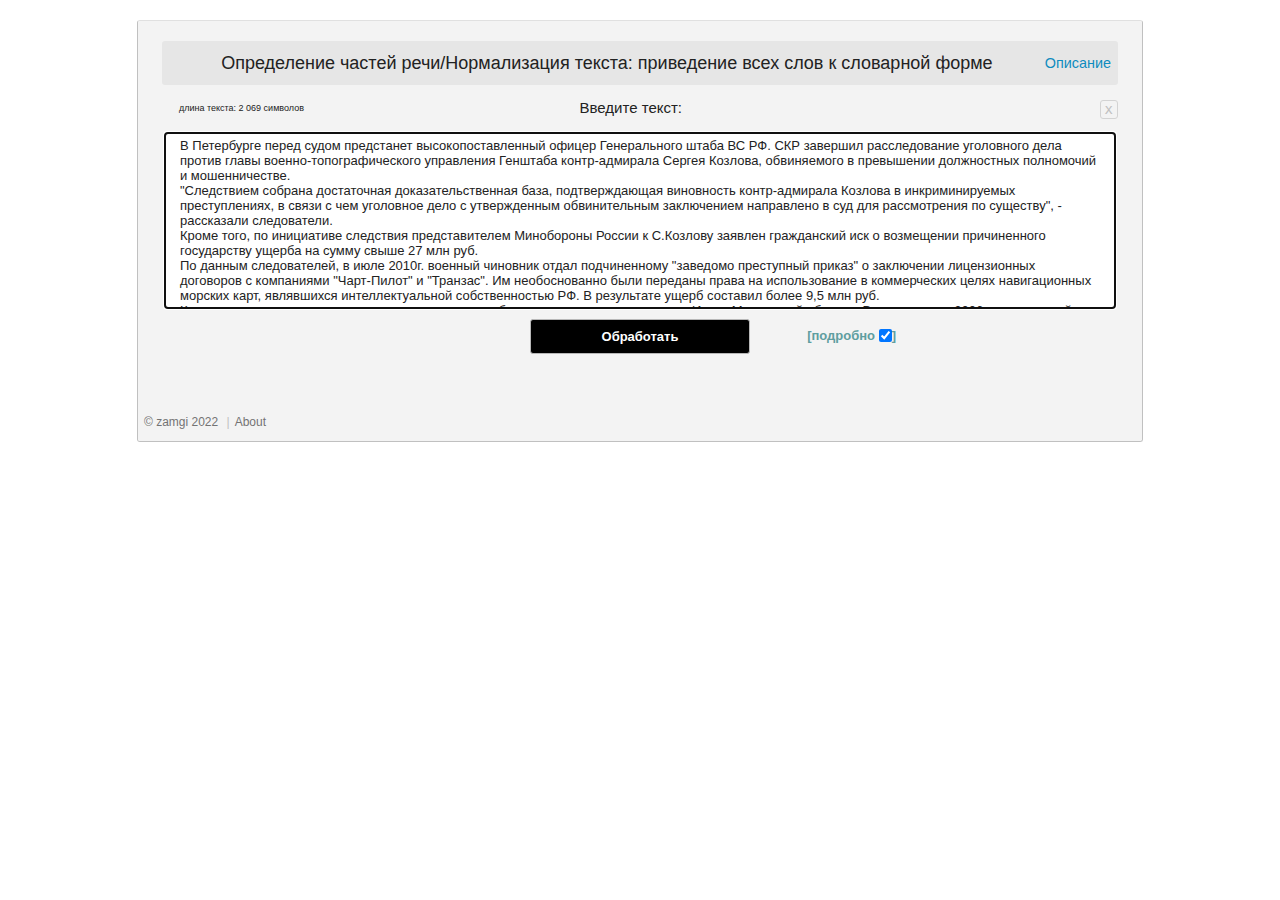
<file: pos-tagger_ru.webService/wwwroot/index.html>
﻿<!DOCTYPE html>
<html>
<head>
    <title>Определение частей речи/Нормализация текста: приведение всех слов к словарной форме</title>
    <meta http-equiv="Content-Type" content="text/html; charset=utf-8" />
    <meta http-equiv="X-UA-Compatible" content="IE=edge" />
    <meta name="description" content="Нормализация текста; приведение слов к словарной форме; морфоанализ; частеречная разметка; part-of-speech tagging; синтанализ; машинное обучение; natural language processing; computational linguistics" />
    <meta name="keywords"    content="Нормализация текста; приведение слов к словарной форме; морфоанализ; частеречная разметка; part-of-speech tagging; синтанализ; машинное обучение; natural language processing; computational linguistics" />
    <link rel="stylesheet" href="css/style.css"      type="text/css" />
    <link rel="stylesheet" href="css/pos-tagger.css" type="text/css" />
    <script type="text/javascript" src="js/jquery-1.9.1.js"></script>
    <script type="text/javascript" src="js/main.js"></script>  
</head>
<body class="default">
    <noscript>
        <div style="background-color: #F00; color: #FFF; text-align: center; padding: 10px;">Данный сайт требует включенной поддержки JavaScript в вашем браузере.</div>
    </noscript>
    <div id="wrapper">
        <div id="superMainWrapper">
            <div id="mainWrapper" class="clearfix">
                <div id="main" class="clearfix">
                    <div id="mainPageContent">
                        <h2 id="periodsHeader" class="h-head">
                            <span>Определение частей речи/Нормализация текста: приведение всех слов к словарной форме</span>
                            <a href="description.html" class="description-header">Описание</a>
                        </h2>

                        <h2 class="main-header">
                            <span id="textLength"></span>
                            <span>Введите текст:</span>
                            <span id="resetText2Default" title="reset text to default">x</span>
                        </h2>

                        <center>
                            <table cellpadding="0" cellspacing="0" style="width: 100%;">
                                <tr>
                                    <td style="padding: 0px; border: none;" align="center">
                                        <textarea id="text" rows="11"></textarea>
                                    </td>
                                </tr>
                            </table>
                        </center>
                        <div class="page-box-button">
                            <input id="processButton" class="form-button" value="Обработать" type="submit" />

                            <span style="position: absolute; right: 240px; line-height: 2.4em; text-align: left;">
                                <span style="color: cadetblue; font-weight: bold; margin-left: 5px" title="вывести результат подробно">
                                    <label for="detailedView"> [подробно </label>
                                    <input id="detailedView" type="checkbox" checked="checked" /><label for="detailedView">]</label>
                                </span>
                            </span>
                        </div>
                        <h3 class="result-info" style="display: none"></h3>

                        <div id="processResult">
                            <table>
                                <tbody></tbody>
                            </table>
                        </div>
                    </div>

                </div>
            </div>
            <div id="footer" class="clearfix">
                <div id="footerMenu">
                    <span>&copy; zamgi 2022</span>
                    <span class="footer-menu-separator">|</span><span><a href="description.html">About</a></span>
                </div>
                <div class="clearfix"></div>
            </div>
        </div>
    </div>
</body>
</html>
</file>
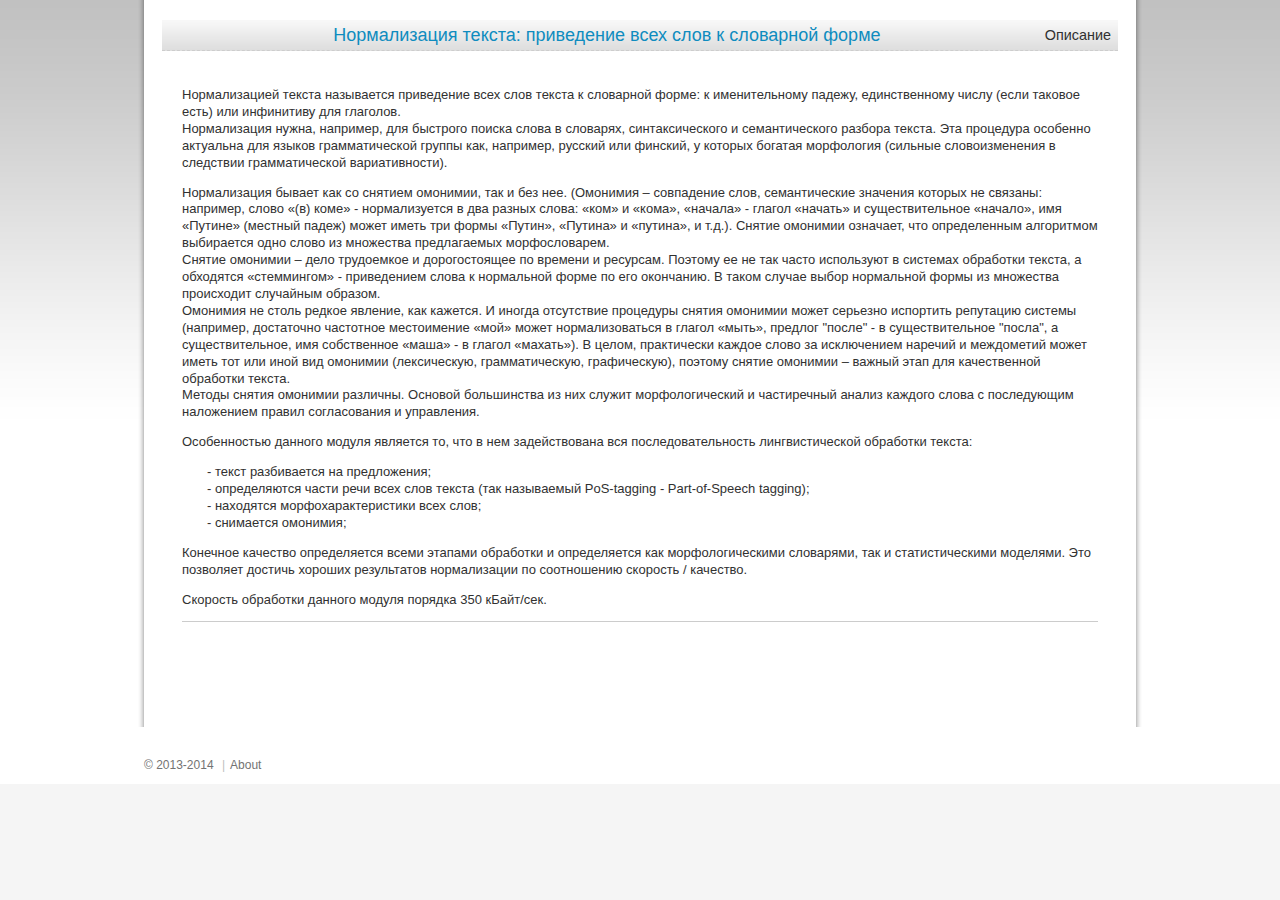
<file: pos-tagger_ru.web.demo/description.html>
﻿<!DOCTYPE html>
<html>
<head>
    <title>Нормализация текста: приведение всех слов к словарной форме/Определение частей речи</title>
    <meta http-equiv="Content-Type" content="text/html; charset=utf-8" />
    <meta http-equiv="X-UA-Compatible" content="IE=edge" />
    <meta name="description" content="Нормализация текста; приведение слов к словарной форме; морфоанализ; частеречная разметка; part-of-speech tagging; синтанализ; машинное обучение; natural language processing; computational linguistics" />
    <meta name="keywords"    content="Нормализация текста; приведение слов к словарной форме; морфоанализ; частеречная разметка; part-of-speech tagging; синтанализ; машинное обучение; natural language processing; computational linguistics" />
    <link rel="stylesheet" href="rc/css/style.css"      type="text/css" media="all" />
    <link rel="stylesheet" href="rc/css/pos-tagger.css" type="text/css" media="all" />
</head>
<body class="default">
    <div id="wrapper">
        <div id="superMainWrapper">
            <div id="mainWrapper" class="clearfix">
                <div id="main" class="clearfix">
                    <div id="mainPageContent">
                        <h2 id="periodsHeader" class="h-head">
                            <a href="index.html" class="lingvo-link">Нормализация текста: приведение всех слов к словарной форме</a>
                            <span class="description-header">Описание</span>
                        </h2>

                        <div style="padding: 20px">
                            <div>
                                <p>
                                    Нормализацией текста называется приведение всех слов текста к словарной форме: к именительному падежу, единственному числу (если таковое есть) или инфинитиву для глаголов.
                                    <br />
                                    Нормализация нужна, например, для быстрого поиска слова в словарях, синтаксического и семантического разбора текста.
                                    Эта процедура особенно актуальна для языков грамматической группы как, например, русский или финский, у которых богатая морфология (сильные словоизменения в следствии грамматической вариативности).
                                </p>
                                <p>
                                    Нормализация бывает как со снятием омонимии, так и без нее.
                                    (Омонимия – совпадение слов, семантические значения которых не связаны: например,
                                    слово «(в) коме» - нормализуется в два разных слова: «ком» и «кома»,
                                    «начала» - глагол «начать» и существительное «начало»,
                                    имя «Путине» (местный падеж) может иметь три формы «Путин», «Путина» и «путина»,  и т.д.).
                                    Снятие омонимии означает, что определенным алгоритмом выбирается одно слово из множества предлагаемых морфословарем.
                                    <br />
                                    Снятие омонимии – дело трудоемкое и дорогостоящее по времени и ресурсам.
                                    Поэтому ее не так часто используют в системах обработки текста, а обходятся «стеммингом» - приведением слова к нормальной форме по его окончанию.
                                    В таком случае выбор нормальной формы из множества происходит случайным образом.
                                    <br />
                                    Омонимия не столь редкое явление, как кажется.
                                    И иногда отсутствие процедуры снятия омонимии может серьезно испортить репутацию системы
                                    (например, достаточно частотное местоимение «мой» может нормализоваться в глагол «мыть», предлог "после" - в существительное "посла",
                                    а существительное, имя собственное «маша» - в глагол «махать»).
                                    В целом, практически каждое слово за исключением наречий и междометий может иметь тот или иной вид омонимии
                                    (лексическую, грамматическую, графическую), поэтому снятие омонимии – важный этап для качественной обработки текста.
                                    <br />
                                    Методы снятия омонимии различны. Основой большинства из них служит морфологический и частиречный анализ каждого слова с последующим наложением правил согласования и  управления.
                                </p>
                                <p>
                                    Особенностью данного модуля является то, что в нем задействована вся последовательность лингвистической обработки текста:
                                    <ul style="margin-left: 25px">
                                        <li> - текст разбивается на предложения;
                                        <li> - определяются части речи всех слов текста (так называемый PoS-tagging  - Part-of-Speech tagging);
                                        <li> - находятся морфохарактеристики всех слов;
                                        <li> - снимается омонимия;
                                    </ul>
                                    Конечное качество определяется всеми этапами обработки и определяется как морфологическими словарями, так и статистическими моделями.
                                    Это позволяет достичь хороших результатов нормализации по соотношению скорость / качество.
                                </p>
                                <p>Скорость обработки данного модуля порядка 350 кБайт/сек.</p>
                            </div>
                            <hr />
                            <br />
                            <br />
                            <br />
                        </div>
                    </div>
                </div>
            </div>
            <div id="footer" class="clearfix">
                <div id="footerMenu">
                    <span>&copy; 2013-2014</span>
                    <span class="footer-menu-separator">|</span><span><a href="description.html">About</a></span>
                </div>
                <div class="clearfix"></div>
            </div>
        </div>
    </div>
</body>
</html>
</file>
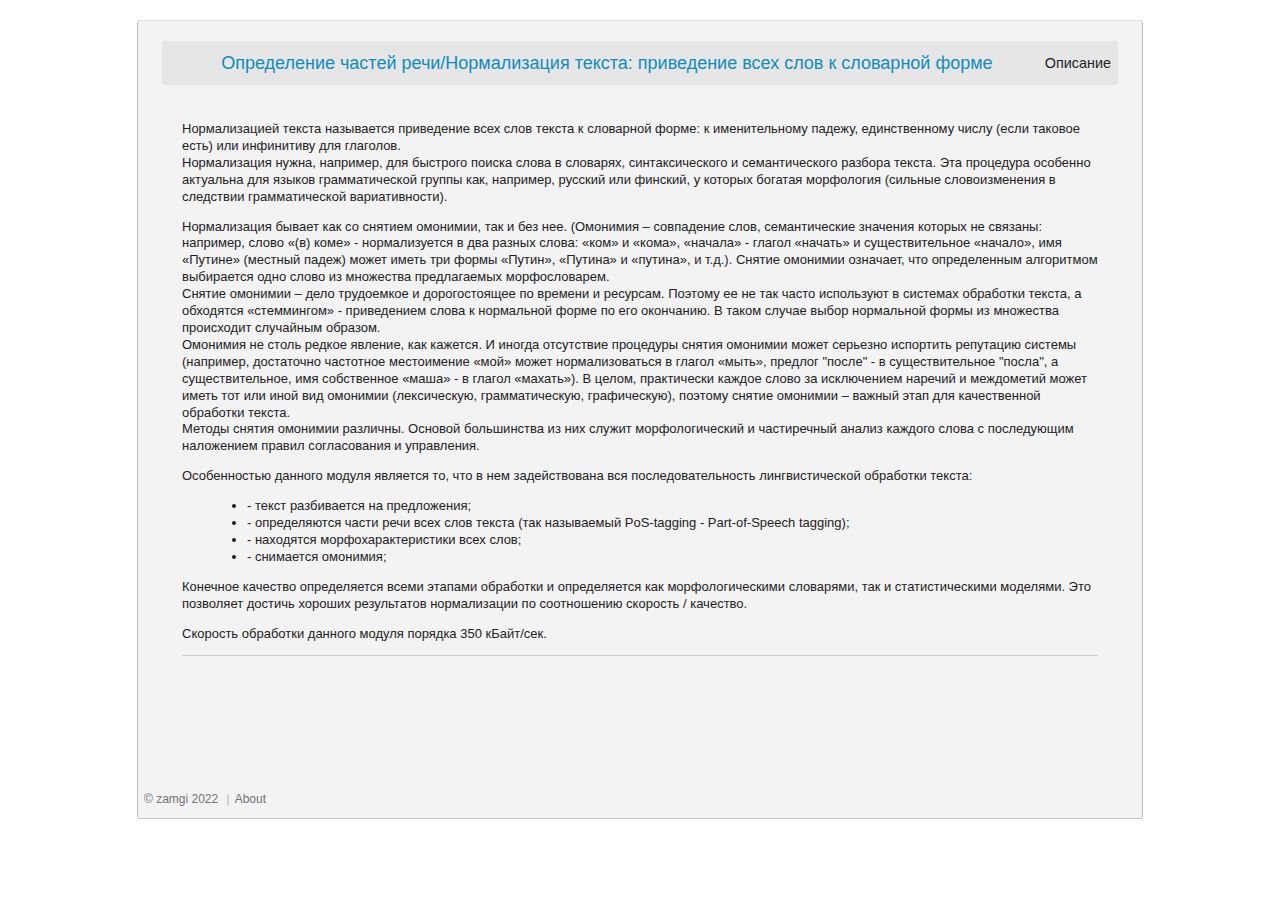
<file: pos-tagger_ru.webService/wwwroot/description.html>
﻿<!DOCTYPE html>
<html>
<head>
    <title>Определение частей речи/Нормализация текста: приведение всех слов к словарной форме</title>
    <meta http-equiv="Content-Type" content="text/html; charset=utf-8" />
    <meta http-equiv="X-UA-Compatible" content="IE=edge" />
    <meta name="description" content="Нормализация текста; приведение слов к словарной форме; морфоанализ; частеречная разметка; part-of-speech tagging; синтанализ; машинное обучение; natural language processing; computational linguistics" />
    <meta name="keywords"    content="Нормализация текста; приведение слов к словарной форме; морфоанализ; частеречная разметка; part-of-speech tagging; синтанализ; машинное обучение; natural language processing; computational linguistics" />
    <link rel="stylesheet" href="css/style.css"      type="text/css" />
    <link rel="stylesheet" href="css/pos-tagger.css" type="text/css" />
</head>
<body class="default">
    <div id="wrapper">
        <div id="superMainWrapper">
            <div id="mainWrapper" class="clearfix">
                <div id="main" class="clearfix">
                    <div id="mainPageContent">
                        <h2 id="periodsHeader" class="h-head">
                            <a href="index.html" class="lingvo-link">Определение частей речи/Нормализация текста: приведение всех слов к словарной форме</a>
                            <span class="description-header">Описание</span>
                        </h2>

                        <div style="padding: 20px">
                            <div>
                                <p>
                                    Нормализацией текста называется приведение всех слов текста к словарной форме: к именительному падежу, единственному числу (если таковое есть) или инфинитиву для глаголов.
                                    <br />
                                    Нормализация нужна, например, для быстрого поиска слова в словарях, синтаксического и семантического разбора текста.
                                    Эта процедура особенно актуальна для языков грамматической группы как, например, русский или финский, у которых богатая морфология (сильные словоизменения в следствии грамматической вариативности).
                                </p>
                                <p>
                                    Нормализация бывает как со снятием омонимии, так и без нее.
                                    (Омонимия – совпадение слов, семантические значения которых не связаны: например,
                                    слово «(в) коме» - нормализуется в два разных слова: «ком» и «кома»,
                                    «начала» - глагол «начать» и существительное «начало»,
                                    имя «Путине» (местный падеж) может иметь три формы «Путин», «Путина» и «путина»,  и т.д.).
                                    Снятие омонимии означает, что определенным алгоритмом выбирается одно слово из множества предлагаемых морфословарем.
                                    <br />
                                    Снятие омонимии – дело трудоемкое и дорогостоящее по времени и ресурсам.
                                    Поэтому ее не так часто используют в системах обработки текста, а обходятся «стеммингом» - приведением слова к нормальной форме по его окончанию.
                                    В таком случае выбор нормальной формы из множества происходит случайным образом.
                                    <br />
                                    Омонимия не столь редкое явление, как кажется.
                                    И иногда отсутствие процедуры снятия омонимии может серьезно испортить репутацию системы
                                    (например, достаточно частотное местоимение «мой» может нормализоваться в глагол «мыть», предлог "после" - в существительное "посла",
                                    а существительное, имя собственное «маша» - в глагол «махать»).
                                    В целом, практически каждое слово за исключением наречий и междометий может иметь тот или иной вид омонимии
                                    (лексическую, грамматическую, графическую), поэтому снятие омонимии – важный этап для качественной обработки текста.
                                    <br />
                                    Методы снятия омонимии различны. Основой большинства из них служит морфологический и частиречный анализ каждого слова с последующим наложением правил согласования и  управления.
                                </p>
                                <p>
                                    Особенностью данного модуля является то, что в нем задействована вся последовательность лингвистической обработки текста:
                                    <ul style="margin-left: 25px">
                                        <li> - текст разбивается на предложения;
                                        <li> - определяются части речи всех слов текста (так называемый PoS-tagging  - Part-of-Speech tagging);
                                        <li> - находятся морфохарактеристики всех слов;
                                        <li> - снимается омонимия;
                                    </ul>
                                    Конечное качество определяется всеми этапами обработки и определяется как морфологическими словарями, так и статистическими моделями.
                                    Это позволяет достичь хороших результатов нормализации по соотношению скорость / качество.
                                </p>
                                <p>Скорость обработки данного модуля порядка 350 кБайт/сек.</p>
                            </div>
                            <hr />
                            <br />
                            <br />
                            <br />
                        </div>
                    </div>
                </div>
            </div>
            <div id="footer" class="clearfix">
                <div id="footerMenu">
                    <span>&copy; zamgi 2022</span>
                    <span class="footer-menu-separator">|</span><span><a href="description.html">About</a></span>
                </div>
                <div class="clearfix"></div>
            </div>
        </div>
    </div>
</body>
</html>
</file>
<file: pos-tagger_ru.webService/wwwroot/css/style.css>
html { font-size: 100%; overflow-y: auto; -webkit-text-size-adjust: 100%; -ms-text-size-adjust: 100%; }
body { margin: 0; font-size: 13px; line-height: 1.231; }
body { font-size:14px; font-family:"Lucida Sans Unicode", "Lucida Grande", Verdana, Arial, Helvetica, sans-serif; color:#313131; }
body.default { background:#FFFFFF; font-family:Arial, serif; font-size:13px; line-height:1.3em; }
body, input, textarea { font-family: sans-serif; color: #222; }

::-moz-selection { background: #0f8abd; color: #fff; text-shadow: none; }
::selection { background: #0f8abd; color: #fff; text-shadow: none; }

b { font-weight: bold; }
hr { display: block; height: 1px; border: 0; border-top: 1px solid #ccc; margin: 1em 0; padding: 0; }
ol { margin: 1em 0; padding: 0; }
    ol li { padding: 0; margin: 0 15px 0 30px; }
    ol p { font: normal 1em Helvetica, sans-serif; color: #000000; margin: 0; }
input, textarea { font-size: 100%; margin: 0; vertical-align: baseline; *vertical-align: middle; }
input { line-height: normal; *overflow: visible; }
input[type="submit"] { cursor: pointer; -webkit-appearance: button; }
input::-moz-focus-inner { border: 0; padding: 0; }
textarea { overflow: auto; vertical-align: top; resize: vertical; }
table { border-collapse: collapse; border-spacing: 0; }

a { color:#0F8CBF; outline: none !important; }
a:hover { text-decoration:none; }

h2, h3 { font-weight: bold; text-align:center; }
.h-head { margin-top:0; }
h2.h-head { font-size:18px; background:#E6E6E6; line-height:30px; padding-left:7px; font-weight:normal; margin-bottom:3px; }

#wrapper { margin:20px auto; width:1004px; overflow:hidden; border: 1px solid silver; border-top-color: #e0e0e0; border-radius: 3px; }
#superMainWrapper { background-color: #f3f3f3; }
#mainWrapper { width:100%; position:relative; }
#main { width:956px; position:relative; right: -6px; padding: 20px 18px;}

#processButton {background-color: black;color: white; width: 220px;}
    #processButton:hover { background-color: #252525; }
.form-button { color:#FFF; width:93px; text-align:center; height:35px; font-weight:bold; border:1px solid #B7B7B7; background:#555555; cursor:pointer; border-radius: 3px; }
.page-box-button { text-align:center; margin-top: 10px; margin-bottom: 10px; }

#footer { width:992px; margin-left:6px; clear:both; }
#footerMenu { margin:30px 0 10px; }
#footerMenu { width:600px; float:left; }
#footer, #footer a, #footer a { text-decoration:none; color:#737373; font-size:12px; font-family:Veranda, sans-serif, serif; }
#footer a:hover { text-decoration:underline; color: #0F8CBF; }
.footer-menu-separator { padding:0 5px; color: silver; }
.clearfix:before, .clearfix:after { content: ""; display: table; }
.clearfix:after { clear: both; }
.clearfix { zoom: 1; }

#mainPageContent {width: 100%;}
#mainPageContent a {text-decoration: none;}
#mainPageContent a:hover {text-decoration: underline;}
.main-header {background: none; margin-top: 15px; margin-bottom: 15px; text-align: center; font-size: 15px; font-weight: normal;}
#periodsHeader {padding: 7px; border-radius: 3px; }
.description-header {font-size: 0.8em; float:right;}
#text {padding: 5px 15px; resize: none; border: 1px solid silver; border-radius: 3px; width: 920px;}
.result-info {width: 630px; min-height: 20px; margin: 10px auto; text-align: center; color: #313131;}
.result-info.error {color: #f00;}
#processResult table { width: 100%; margin: 0 auto;}
#processResult table td { padding: 1px 0; border: 1px solid #aaa; text-align: left; }
#processResult table th { border: 1px solid #aaa; background-color: wheat; }
#textLength { position: absolute; left: 35px; font-size: xx-small; white-space: nowrap; cursor: default; }
#textLength.max-inputtext-length { color: red; } 

#detailedView, label[for='detailedView'] {
    vertical-align: middle;
    font-size: small; 
    text-align: center;
    cursor: pointer;
}

#resetText2Default {
    float: right;
    font-size: 14px;
    font-family: monospace;
    border: 1px lightgray solid;
    border-radius: 3px;
    padding: 0 4px;
    cursor: pointer;
    color: silver;
}
    #resetText2Default:hover {
        border-color: darkgray;
        color: darkgray;
    }
/* Let's get this party started */
::-webkit-scrollbar {
    width: 12px;
    height: 12px;
}
/* Track */
::-webkit-scrollbar-track {
    -webkit-box-shadow: inset 0 0 6px rgba(0,0,0,0.3); 
    -webkit-border-radius: 3px;
    border-radius: 3px;
}
/* Handle */
::-webkit-scrollbar-thumb {
    -webkit-border-radius: 3px;
    border-radius: 3px;
    background: #ccc; 
    -webkit-box-shadow: inset 0 0 6px rgba(0,0,0,0.5); 
}
::-webkit-scrollbar-thumb:window-inactive {
	background: #eee; 
}
</file>
<file: pos-tagger_ru.webService/wwwroot/css/pos-tagger.css>
﻿span.POS {
    border-bottom: 1px dotted black;
    font-weight: bold;
}
.td-pos {
    width: 100%; 
    border-bottom: 1px solid rgb(237, 237, 237);
    padding: 0px;
    margin: 0px;
    text-align: left;
}

span.Noun {
    border: 1px dotted silver;
    font-weight: bold;
    color: maroon;
}
span.Verb, span.Predicate, span.Infinitive, span.AdverbialParticiple, span.AuxiliaryVerb, span.Participle {
    border: 1px dotted silver;
    font-weight: bold;
    color: green;
}
span.Pronoun, span.AdjectivePronoun, span.PossessivePronoun, span.AdverbialPronoun {
    border: 1px dotted silver;
    font-weight: bold;
    color: blue;
}
span.Numeral {
    border: 1px dotted silver;
    font-weight: bold;
    color: #FF9900;
}
span.Adjective {
    border: 1px dotted silver;
    font-weight: bold;
    color: #990099;
}
span.Adverb {
    border: 1px dotted silver;
    font-weight: bold;
    color: #009999;
}
span.Preposition {
    border: 1px dotted silver;
    font-weight: bold;
    color: #996633;
}
span.Conjunction {
    border: 1px dotted silver;
    font-weight: bold;
    color: #336666;
}
span.Interjection {
    border: 1px dotted silver;
    font-weight: bold;
    color: #003333;
}
span.Particle {
    border: 1px dotted silver;
    font-weight: bold;
    color: #663366;
}
span.Article {
    border: 1px dotted silver;
    font-weight: bold;
    color: #CC66CC;
}
span.Punctuation {
    border: 1px dotted silver;
    font-weight: bold;
    color: gray;
}

span.Noun-1 {
    font-weight: bold;
    color: maroon;
}
span.Verb-1, span.Predicate-1, span.Infinitive-1, span.AdverbialParticiple-1, span.AuxiliaryVerb-1, span.Participle-1 {
    font-weight: bold;
    color: green;
}
span.Pronoun-1, span.AdjectivePronoun-1, span.PossessivePronoun-1, span.AdverbialPronoun-1 {
    font-weight: bold;
    color: blue;
}
span.Numeral-1 {
    font-weight: bold;
    color: #FF9900;
}
span.Adjective-1 {
    font-weight: bold;
    color: #990099;
}
span.Adverb-1 {
    font-weight: bold;
    color: #009999;
}
span.Preposition-1 {
    font-weight: bold;
    color: #996633;
}
span.Conjunction-1 {
    font-weight: bold;
    color: #336666;
}
span.Interjection-1 {
    font-weight: bold;
    color: #003333;
}
span.Particle-1 {    
    font-weight: bold;
    color: #663366;
}
span.Article-1 {
    font-weight: bold;
    color: #CC66CC;
}
span.Punctuation-1 {
    font-weight: bold;
    color: gray;
}

span.Noun-2 {
    border: 1px dotted silver;
    font-weight: bold;
    color: maroon;
    margin-left: 5px;
}
span.Verb-2, span.Predicate-2, span.Infinitive-2, span.AdverbialParticiple-2, span.AuxiliaryVerb-2, span.Participle-2 {
    border: 1px dotted silver;
    font-weight: bold;
    color: green;
    margin-left: 5px;
}
span.Pronoun-2, span.AdjectivePronoun-2, span.PossessivePronoun-2, span.AdverbialPronoun-2 {
    border: 1px dotted silver;
    font-weight: bold;
    color: blue;
    margin-left: 5px;
}
span.Numeral-2 {
    border: 1px dotted silver;
    font-weight: bold;
    color: #FF9900;
    margin-left: 5px;
}
span.Adjective-2 {
    border: 1px dotted silver;
    font-weight: bold;
    color: #990099;
    margin-left: 5px;
}
span.Adverb-2 {
    border: 1px dotted silver;
    font-weight: bold;
    color: #009999;
    margin-left: 5px;
}
span.Preposition-2 {
    border: 1px dotted silver;
    font-weight: bold;
    color: #996633;
    margin-left: 5px;
}
span.Conjunction-2 {
    border: 1px dotted silver;
    font-weight: bold;
    color: #336666;
    margin-left: 5px;
}
span.Interjection-2 {
    border: 1px dotted silver;
    font-weight: bold;
    color: #003333;
    margin-left: 5px;
}
span.Particle-2 {
    border: 1px dotted silver;
    font-weight: bold;
    color: #663366;
    margin-left: 5px;
}
span.Article-2 {
    border: 1px dotted silver;
    font-weight: bold;
    color: #CC66CC;
    margin-left: 5px;
}
span.Punctuation-2 {
    border: 1px dotted silver;
    font-weight: bold;
    color: gray;
    margin-left: 5px;
}

span.__UNDEFINED__, span.__UNKNOWN__ {
    border: 1px dotted #b10a0a;
    font-weight: bold;
    color: #b10a0a;
    margin-left: 5px;
}
span.O, span.Other,
span.O-1, span.Other-1,
span.O-2, span.Other-2 {
    margin-left: 5px;
    /*font-weight: bold;
    color: red;*/
}
span.O-debug  , span.Other-debug,
span.O-debug-1, span.Other-debug-1,
span.O-debug-2, span.Other-debug-2 {
    border: 1px dotted silver;
    /*font-weight: bold;
    color: red;*/
}
span.pos-type {
    font-weight: normal;
    font-size: 11px;
    font-family: monospace;
    color: darkgrey;
}

span.sent-number {
    color: silver;
    font-size: small;
}
    span.sent-number i {
        color: gray;
    }
td.caption {
    color: silver;
    font-size: larger;
    text-align: center !important;
    background-color: lightslategrey;  
    font-family: tahoma;
}
span.font-small {
    color: gray;
    font-size: smaller;
}

div.even, tr.even {
    background-color: white;
    line-height: 1.4em;
    font-size: 14px;
}
div.uneven, div.odd, 
tr.uneven, tr.odd {
    background-color: cornsilk;
    line-height: 1.4em;
    font-size: 14px;
}

div.even   span, tr.even   span, 
div.uneven span, tr.uneven span, 
div.odd    span, tr.odd    span {
    display: inline-block; 
    vertical-align: top;
}

div.even table {
    border-spacing: 0px;    
}
div.even table td {
    padding: 0px;
}
div.even table td.word, 
tr.even        td.word {
    border: 1px solid silver;
}
div.uneven table, div.odd table {
    border-spacing: 0px;
}
div.uneven table td, div.odd table td, 
tr.uneven        td, tr.odd        td {
    padding: 0px;
}
div.uneven table td.word, div.odd table td.word,
tr.uneven        td.word, tr.odd        td.word {
    border: 1px solid silver;
}

tr.morpho-ambiguity {
    font-weight: bold;
}
td.morpho-ambiguity {
    text-align: right;
    color: silver;
}
span.morpho-ambiguity {
    border: 1px dotted silver;
    margin-top: 2px;
    margin-bottom: 2px;
    margin-right: 2px;
    padding-top: 2px;
    padding-bottom: 2px;
    font-style: italic;
    font-size: xx-small;
    font-weight: normal;
    color: silver;
}
span.tr-morpho-ambiguity {
    font-weight: bold;
}
span.MA { /*MorphoAttributeEnum*/
    margin-left: 5px;
}

div.input-text {
    width: 100%; 
    height: 220px; 
    overflow-y: scroll;
    background-color: wheat;
}
div.morphomodel-loading-errors {
    font-size: small;
    color: red;
    height: 100px;
    overflow-y: scroll;
    overflow-x: hidden;
}
div.morphomodel-loading-errors > span {
    font-style: italic;
    text-decoration: underline;
    color: gray;
}
div.caption {
    font-size: small;
}
.hr-elapced {
    margin-top: 0.2em;
    margin-bottom: 0px;
}

#splitBySmilesCheckBox, label[for='splitBySmilesCheckBox'],
#debugOutputCheckBox, label[for='debugOutputCheckBox'],
#mergeChainsCheckBox, label[for='mergeChainsCheckBox'],
#showMorphologyCheckBox, label[for='showMorphologyCheckBox'],
#viewMorphologyTypeDropDownList, label[for='viewMorphologyTypeDropDownList'],
#morphoAmbiguityModelTypeDropDownList, label[for='morphoAmbiguityModelTypeDropDownList'],
#applyMorphoAmbiguityPreProcessCheckBox, label[for='applyMorphoAmbiguityPreProcessCheckBox'] {
    cursor: pointer;
}

/*
#descriptionDiv::-webkit-scrollbar {
    width: 0.7em;
    height: 0.7em;
}
#descriptionDiv::-webkit-scrollbar-button {
    background: #ccc;
}
#descriptionDiv::-webkit-scrollbar-track-piece {
    background: #888;
}
#descriptionDiv::-webkit-scrollbar-thumb {
    background: #eee;
}
*/
</file>
<file: pos-tagger_ru.web.demo/rc/css/style.css>
article, aside, details, figcaption, figure, footer, header, hgroup, nav, section { display: block; }
audio, canvas, video { display: inline-block; *display: inline; *zoom: 1; }
audio:not([controls]) { display: none; }
[hidden] { display: none; }

html { font-size: 100%; overflow-y: scroll; -webkit-text-size-adjust: 100%; -ms-text-size-adjust: 100%; }
body { margin: 0; font-size: 13px; line-height: 1.231; }
body, button, input, select, textarea { font-family: sans-serif; color: #222; }

::-moz-selection { background: #0f8abd; color: #fff; text-shadow: none; }
::selection { background: #0f8abd; color: #fff; text-shadow: none; }

abbr[title] { border-bottom: 1px dotted; }
b, strong { font-weight: bold; }
blockquote { margin: 1em 40px; }
dfn { font-style: italic; }
hr { display: block; height: 1px; border: 0; border-top: 1px solid #ccc; margin: 1em 0; padding: 0; }
hr.nl { border-top: 1px dashed #CDCDCD; height: 2px; margin: 0;}
ins { background: #ff9; color: #000; text-decoration: none; }
mark { background: #ff0; color: #000; font-style: italic; font-weight: bold; }
pre, code, kbd, samp { font-family: monospace, monospace; _font-family: 'courier new', monospace; font-size: 1em; }
pre { white-space: pre; white-space: pre-wrap; word-wrap: break-word; }
q { quotes: none; }
q:before, q:after { content: ""; content: none; }
small { font-size: 85%; }
sub, sup { font-size: 75%; line-height: 0; position: relative; vertical-align: baseline; }
sup { top: -0.5em; }
sub { bottom: -0.25em; }
ul, ol { margin: 1em 0; padding: 0; }
ul { list-style: none; }
ol li { padding: 0; margin: 0 15px 15px 20px; }
dd { margin: 0 0 0 40px; }
nav ul, nav ol { list-style: none; list-style-image: none; margin: 0; padding: 0; }

img { border: 0; -ms-interpolation-mode: bicubic; vertical-align: middle; }
svg:not(:root) { overflow: hidden; }
figure { margin: 0; }

form { margin: 0; }
fieldset { border: 0; margin: 0; padding: 0; }
label { cursor: pointer; }
legend { border: 0; *margin-left: -7px; padding: 0; }
button, input, select, textarea { font-size: 100%; margin: 0; vertical-align: baseline; *vertical-align: middle; }
button, input { line-height: normal; *overflow: visible; }
table button, table input { *overflow: auto; }
button, input[type="button"], input[type="reset"], input[type="submit"] { cursor: pointer; -webkit-appearance: button; }
input[type="checkbox"], input[type="radio"] { box-sizing: border-box; }
input[type="search"] { -webkit-appearance: textfield; -moz-box-sizing: content-box; -webkit-box-sizing: content-box; box-sizing: content-box; }
input[type="search"]::-webkit-search-decoration { -webkit-appearance: none; }
button::-moz-focus-inner, input::-moz-focus-inner { border: 0; padding: 0; }
textarea { overflow: auto; vertical-align: top; resize: vertical; }
table { border-collapse: collapse; border-spacing: 0; }
td { vertical-align: top; }
.ir { display: block; border: 0; text-indent: -999em; overflow: hidden; background-color: transparent; background-repeat: no-repeat; text-align: left; direction: ltr; }
.ir br { display: none; }
.hidden { display: none !important; visibility: hidden; }
.visuallyhidden { border: 0; clip: rect(0 0 0 0); height: 1px; margin: -1px; overflow: hidden; padding: 0; position: absolute; width: 1px; }
.visuallyhidden.focusable:active, .visuallyhidden.focusable:focus { clip: auto; height: auto; margin: 0; overflow: visible; position: static; width: auto; }
.invisible { visibility: hidden; }

@media only screen and (min-width: 480px) {  }
@media only screen and (min-width: 768px) {  }
@media print {
  * { background: transparent !important; color: black !important; text-shadow: none !important; filter:none !important; -ms-filter: none !important; } /* Black prints faster: h5bp.com/s */
  a, a:visited { text-decoration: underline; }
  a[href]:after { content: " (" attr(href) ")"; }
  abbr[title]:after { content: " (" attr(title) ")"; }
  .ir a:after, a[href^="javascript:"]:after, a[href^="#"]:after { content: ""; }  /* Don't show links for images, or javascript/internal links */
  pre, blockquote { border: 1px solid #999; page-break-inside: avoid; }
  thead { display: table-header-group; } /* h5bp.com/t */
  tr, img { page-break-inside: avoid; }
  img { max-width: 100% !important; }
  @page { margin: 0.5cm; }
  p, h2, h3 { orphans: 3; widows: 3; }
  h2, h3 { page-break-after: avoid; }
}


html, body { background-color: #FFF; }
body { font-size:14px; font-family:"Lucida Sans Unicode", "Lucida Grande", Verdana, Arial, Helvetica, sans-serif; color:#313131; }

a { color:#0F8CBF; outline: none !important; }
a:hover { text-decoration:none; }

strong { font-weight: bold; }
em { font-style: italic; }

h1, h2, h3 { font-weight: bold; text-align:center; }

html { background:#F5F5F5; }
body.default { background:#FFFFFF url('../images/bg_body.gif') repeat-x 0 0; font-family:Arial, serif; font-size:13px; line-height:1.3em; }
#wrapper { margin:0 auto; width:1004px; overflow:hidden; background:url('../images/bg_body.gif') repeat-x }


#header { position:relative; width:992px; height:65px; margin:0 6px; }
#headerSiteTitle { margin:0; text-align: center; }
#headerSiteTitle img { height: 62px; }
#header-site-slogan { font-size:14px; font-style:italic; font-weight:bold; margin:0; padding:0 0 0 10px; }
#header-menu { position:absolute; top:8px; right:0px; width: 682px; }
#header-menu ul { padding:0; margin: 15px 0 0 0; float: right;}
#header-menu li { margin:0; padding:0; float:left; position:relative; background:url("../images/top_menu_bg.gif") 0 -40px repeat-x; }
#header-menu li.active, #header-menu li:hover { background-position:0 0; }
#header-menu .header-menu-corner-l, #header-menu .header-menu-corner-r { background:url("../images/top_menu_corner.jpg") no-repeat; width:18px; height:40px; position:absolute; z-index:20; }
#header-menu .header-menu-corner-l { top:0; left:0; background-position:-36px 0; }
#header-menu .header-menu-corner-r { top:0; right:0; background-position:-54px 0; }
#header-menu .active .header-menu-corner-l, #header-menu li:hover .header-menu-corner-l  { background-position:0 0; }
#header-menu .active  .header-menu-corner-r, #header-menu li:hover .header-menu-corner-r { background-position:-18px 0; }
#header-menu li a { display:block; line-height:36px; padding:0 18px; font-family: Verdana, Tahoma, sans-serif; font-size:11px; font-weight:bold; color:#FFFFFF; text-decoration:none; margin:2px 0; border-left:1px solid #217798; border-right:1px solid #79CDEC; position:relative;  z-index:21; }
#header-menu li.first a { border-left:none; }
#header-menu li.last a { border-right:none; }

#mainWrapper { width:100%; background:url("../images/bg_html_rl.png") repeat-y; position:relative; }
#mainWrapper img { height: auto; max-width: 100%; width: auto; }
#main { width:956px; background:#FFFFFF; position:relative; right: -6px; padding: 20px 18px;}
#mainTop, #mainBottom, #mainTopLeft, #mainTopRight, #mainBottomLeft, #mainBottomRight { position:absolute; }
#mainTop, #mainBottom, #mainTopLeft, #mainTopRight, #mainBottomLeft, #mainBottomRight { background:url("../images/bg_html.png") no-repeat; height:6px; width:6px; }
#mainTop, #mainBottom { background-repeat:repeat-x; width:992px; }
#mainTop { background-position:0 -29px; top:-6px; left:6px;; z-index:20; }
#mainTopLeft { background-position:0 1px; top:-6px; left:0; z-index:21; }
#mainTopRight { background-position:-24px 1px; top:-6px; right:0; z-index:21; }
#mainBottom { background-position:0 -36px; bottom:-6px; left:6px; z-index:20; }
#mainBottomLeft { background-position:0 -25px; bottom:-6px; left:0; z-index:21; }
#mainBottomRight { background-position:-24px -25px; bottom:-6px; right:0; z-index:21; }

.form-button { color:#FFF; width:93px; text-align:center; height:35px; font-weight:bold; border:1px solid #B7B7B7; background:#555555 url('../images/bg-btn.gif') repeat-x; cursor:pointer; }
.form-button.disabled {cursor: default; opacity: 0.5; filter: alpha('opacity=50%');}


.h-head { margin-top:0; }
h2.h-head { font-size:18px; background:#E6E6E6 url("../images/bg-h2.gif") repeat-x; line-height:30px; padding-left:7px; font-weight:normal; margin-bottom:3px; }

#footer { width:992px; margin-left:6px; clear:both; }
#footerMenu, #rightBlock { margin:30px 0 10px; }
#footerMenu { width:600px; float:left; }
#rightBlock { width: 200px; float: right; text-align: right;}
#footer, #footer a, #footer a { text-decoration:none; color:#737373; font-size:12px; font-family:Veranda, sans-serif, serif; }
#footer a:hover, #footer-sign a:hover { text-decoration:underline; color: #0F8CBF; }
.footer-menu-separator { padding:0 5px; color: silver; }
#rightBlock .sm {background: transparent url("../images/sm.png") no-repeat 0 0; display: block; width: 18px; height: 18px; float: right; margin-left: 8px;}
#rightBlock .tw { background-position: 0 0; margin-left: 12px;}
#rightBlock .fb { background-position: 0 -23px; }
.clearfix:before, .clearfix:after { content: ""; display: table; }
.clearfix:after { clear: both; }
.clearfix { zoom: 1; }
.page-box-button { text-align:center; margin-top:10px; margin-bottom: 10px; }
#mainPageContent {width: 100%;}
#mainPageContent a {text-decoration: none;}
#mainPageContent a:hover {text-decoration: underline;}
.content-header {background: none; margin-top: 10px; margin-bottom: 10px; text-align: center; font-size: 15px; font-weight: normal;}
#periodsHeader {padding-right: 7px; border-bottom: 1px dashed #CDCDCD;}
.description-header {font-size: 0.8em; float:right;}
.line {margin-top: 3px; border-bottom: 1px dashed #CDCDCD;}
#text {padding: 5px; resize: none; border-radius: 3px;}
#text.no-change {background-color: #eee;}
.result-info {width: 630px; min-height: 20px; margin: 10px auto; text-align: center; color: #313131;}
.result-info.error {color: #f00;}
#processResult table {width: 100%; margin: 0 auto;}
#processResult table td {padding: 1px 0; border: 1px solid #aaa; text-align: left;}
#textLength { position: absolute; left: 35px; font-size: xx-small; white-space: nowrap; cursor: default; }
#textLength.max-inputtext-length { color: red; } 
#detailedView, label[for='detailedView'] {
    /*width: 30px;*/ 
    vertical-align: middle;
    font-size: small; 
    text-align: center;
    cursor: pointer;
}

#resetText2Default {
    float: right;
    font-weight: bold;
    font-size: small;
    font-family: monospace;
    border: 1px silver solid;
    border-radius: 3px;
    padding: 0 5px 1px 4px;
    cursor: pointer;
}
    #resetText2Default:hover {
        border-color: darkgray;
    }
/* Let's get this party started */
#descriptionDiv::-webkit-scrollbar {
    width: 8px;
    height: 8px;
}
::-webkit-scrollbar {
    width: 12px;
    height: 12px;
}
/* Track */
::-webkit-scrollbar-track {
    -webkit-box-shadow: inset 0 0 6px rgba(0,0,0,0.3); 
    -webkit-border-radius: 3px;
    border-radius: 3px;
}
/* Handle */
::-webkit-scrollbar-thumb {
    -webkit-border-radius: 3px;
    border-radius: 3px;
    background: #ccc/*rgba(255,0,0,0.8)*/; 
    -webkit-box-shadow: inset 0 0 6px rgba(0,0,0,0.5); 
}
::-webkit-scrollbar-thumb:window-inactive {
	background: #eee/*rgba(255,0,0,0.4)*/; 
}
</file>
<file: pos-tagger_ru.web.demo/rc/css/pos-tagger.css>
﻿span.POS {
    border-bottom: 1px dotted black;
    font-weight: bold;
}
.td-pos {
    width: 100%; 
    border-bottom: 1px solid rgb(237, 237, 237);
    padding: 0px;
    margin: 0px;
    text-align: left;
}

span.Noun {
    border: 1px dotted silver;
    font-weight: bold;
    color: maroon;
}
span.Verb, span.Predicate, span.Infinitive, span.AdverbialParticiple, span.AuxiliaryVerb, span.Participle {
    border: 1px dotted silver;
    font-weight: bold;
    color: green;
}
span.Pronoun, span.AdjectivePronoun, span.PossessivePronoun, span.AdverbialPronoun {
    border: 1px dotted silver;
    font-weight: bold;
    color: blue;
}
span.Numeral {
    border: 1px dotted silver;
    font-weight: bold;
    color: #FF9900;
}
span.Adjective {
    border: 1px dotted silver;
    font-weight: bold;
    color: #990099;
}
span.Adverb {
    border: 1px dotted silver;
    font-weight: bold;
    color: #009999;
}
span.Preposition {
    border: 1px dotted silver;
    font-weight: bold;
    color: #996633;
}
span.Conjunction {
    border: 1px dotted silver;
    font-weight: bold;
    color: #336666;
}
span.Interjection {
    border: 1px dotted silver;
    font-weight: bold;
    color: #003333;
}
span.Particle {
    border: 1px dotted silver;
    font-weight: bold;
    color: #663366;
}
span.Article {
    border: 1px dotted silver;
    font-weight: bold;
    color: #CC66CC;
}
span.Punctuation {
    border: 1px dotted silver;
    font-weight: bold;
    color: gray;
}

span.Noun-1 {
    font-weight: bold;
    color: maroon;
}
span.Verb-1, span.Predicate-1, span.Infinitive-1, span.AdverbialParticiple-1, span.AuxiliaryVerb-1, span.Participle-1 {
    font-weight: bold;
    color: green;
}
span.Pronoun-1, span.AdjectivePronoun-1, span.PossessivePronoun-1, span.AdverbialPronoun-1 {
    font-weight: bold;
    color: blue;
}
span.Numeral-1 {
    font-weight: bold;
    color: #FF9900;
}
span.Adjective-1 {
    font-weight: bold;
    color: #990099;
}
span.Adverb-1 {
    font-weight: bold;
    color: #009999;
}
span.Preposition-1 {
    font-weight: bold;
    color: #996633;
}
span.Conjunction-1 {
    font-weight: bold;
    color: #336666;
}
span.Interjection-1 {
    font-weight: bold;
    color: #003333;
}
span.Particle-1 {    
    font-weight: bold;
    color: #663366;
}
span.Article-1 {
    font-weight: bold;
    color: #CC66CC;
}
span.Punctuation-1 {
    font-weight: bold;
    color: gray;
}

span.Noun-2 {
    border: 1px dotted silver;
    font-weight: bold;
    color: maroon;
    margin-left: 5px;
}
span.Verb-2, span.Predicate-2, span.Infinitive-2, span.AdverbialParticiple-2, span.AuxiliaryVerb-2, span.Participle-2 {
    border: 1px dotted silver;
    font-weight: bold;
    color: green;
    margin-left: 5px;
}
span.Pronoun-2, span.AdjectivePronoun-2, span.PossessivePronoun-2, span.AdverbialPronoun-2 {
    border: 1px dotted silver;
    font-weight: bold;
    color: blue;
    margin-left: 5px;
}
span.Numeral-2 {
    border: 1px dotted silver;
    font-weight: bold;
    color: #FF9900;
    margin-left: 5px;
}
span.Adjective-2 {
    border: 1px dotted silver;
    font-weight: bold;
    color: #990099;
    margin-left: 5px;
}
span.Adverb-2 {
    border: 1px dotted silver;
    font-weight: bold;
    color: #009999;
    margin-left: 5px;
}
span.Preposition-2 {
    border: 1px dotted silver;
    font-weight: bold;
    color: #996633;
    margin-left: 5px;
}
span.Conjunction-2 {
    border: 1px dotted silver;
    font-weight: bold;
    color: #336666;
    margin-left: 5px;
}
span.Interjection-2 {
    border: 1px dotted silver;
    font-weight: bold;
    color: #003333;
    margin-left: 5px;
}
span.Particle-2 {
    border: 1px dotted silver;
    font-weight: bold;
    color: #663366;
    margin-left: 5px;
}
span.Article-2 {
    border: 1px dotted silver;
    font-weight: bold;
    color: #CC66CC;
    margin-left: 5px;
}
span.Punctuation-2 {
    border: 1px dotted silver;
    font-weight: bold;
    color: gray;
    margin-left: 5px;
}

span.__UNDEFINED__, span.__UNKNOWN__ {
    border: 1px dotted #b10a0a;
    font-weight: bold;
    color: #b10a0a;
    margin-left: 5px;
}
span.O, span.Other,
span.O-1, span.Other-1,
span.O-2, span.Other-2 {
    margin-left: 5px;
    /*font-weight: bold;
    color: red;*/
}
span.O-debug  , span.Other-debug,
span.O-debug-1, span.Other-debug-1,
span.O-debug-2, span.Other-debug-2 {
    border: 1px dotted silver;
    /*font-weight: bold;
    color: red;*/
}
span.pos-type {
    font-weight: normal;
    font-size: 11px;
    font-family: monospace;
    color: darkgrey;
}

span.sent-number {
    color: silver;
    font-size: small;
}
    span.sent-number i {
        color: gray;
    }
td.caption {
    color: silver;
    font-size: larger;
    text-align: center !important;
    background-color: lightslategrey;  
    font-family: tahoma;
}
span.font-small {
    color: gray;
    font-size: smaller;
}

div.even, tr.even {
    background-color: white;
    line-height: 1.4em;
    font-size: 14px;
}
div.uneven, div.odd, 
tr.uneven, tr.odd {
    background-color: cornsilk;
    line-height: 1.4em;
    font-size: 14px;
}

div.even   span, tr.even   span, 
div.uneven span, tr.uneven span, 
div.odd    span, tr.odd    span {
    display: inline-block; 
    vertical-align: top;
}

div.even table {
    border-spacing: 0px;    
}
div.even table td {
    padding: 0px;
}
div.even table td.word, 
tr.even        td.word {
    border: 1px solid silver;
}
div.uneven table, div.odd table {
    border-spacing: 0px;
}
div.uneven table td, div.odd table td, 
tr.uneven        td, tr.odd        td {
    padding: 0px;
}
div.uneven table td.word, div.odd table td.word,
tr.uneven        td.word, tr.odd        td.word {
    border: 1px solid silver;
}

tr.morpho-ambiguity {
    font-weight: bold;
}
td.morpho-ambiguity {
    text-align: right;
    color: silver;
}
span.morpho-ambiguity {
    border: 1px dotted silver;
    margin-top: 2px;
    margin-bottom: 2px;
    margin-right: 2px;
    padding-top: 2px;
    padding-bottom: 2px;
    font-style: italic;
    font-size: xx-small;
    font-weight: normal;
    color: silver;
}
span.tr-morpho-ambiguity {
    font-weight: bold;
}
span.MA { /*MorphoAttributeEnum*/
    margin-left: 5px;
}

div.input-text {
    width: 100%; 
    height: 220px; 
    overflow-y: scroll;
    background-color: wheat;
}
div.morphomodel-loading-errors {
    font-size: small;
    color: red;
    height: 100px;
    overflow-y: scroll;
    overflow-x: hidden;
}
div.morphomodel-loading-errors > span {
    font-style: italic;
    text-decoration: underline;
    color: gray;
}
div.caption {
    font-size: small;
}
.hr-elapced {
    margin-top: 0.2em;
    margin-bottom: 0px;
}

#splitBySmilesCheckBox, label[for='splitBySmilesCheckBox'],
#debugOutputCheckBox, label[for='debugOutputCheckBox'],
#mergeChainsCheckBox, label[for='mergeChainsCheckBox'],
#showMorphologyCheckBox, label[for='showMorphologyCheckBox'],
#viewMorphologyTypeDropDownList, label[for='viewMorphologyTypeDropDownList'],
#morphoAmbiguityModelTypeDropDownList, label[for='morphoAmbiguityModelTypeDropDownList'],
#applyMorphoAmbiguityPreProcessCheckBox, label[for='applyMorphoAmbiguityPreProcessCheckBox'] {
    cursor: pointer;
}

/* Let's get this party started */
#descriptionDiv::-webkit-scrollbar {
    width: 8px;
    height: 8px;
}
::-webkit-scrollbar {
    width: 12px;
    height: 12px;
}
/* Track */
::-webkit-scrollbar-track {
    -webkit-box-shadow: inset 0 0 6px rgba(0,0,0,0.3); 
    -webkit-border-radius: 10px;
    border-radius: 10px;
}
/* Handle */
::-webkit-scrollbar-thumb {
    -webkit-border-radius: 10px;
    border-radius: 10px;
    background: #ccc/*rgba(255,0,0,0.8)*/; 
    -webkit-box-shadow: inset 0 0 6px rgba(0,0,0,0.5); 
}
::-webkit-scrollbar-thumb:window-inactive {
	background: #eee/*rgba(255,0,0,0.4)*/; 
}

/*
#descriptionDiv::-webkit-scrollbar {
    width: 0.7em;
    height: 0.7em;
}
#descriptionDiv::-webkit-scrollbar-button {
    background: #ccc;
}
#descriptionDiv::-webkit-scrollbar-track-piece {
    background: #888;
}
#descriptionDiv::-webkit-scrollbar-thumb {
    background: #eee;
}
*/
</file>
